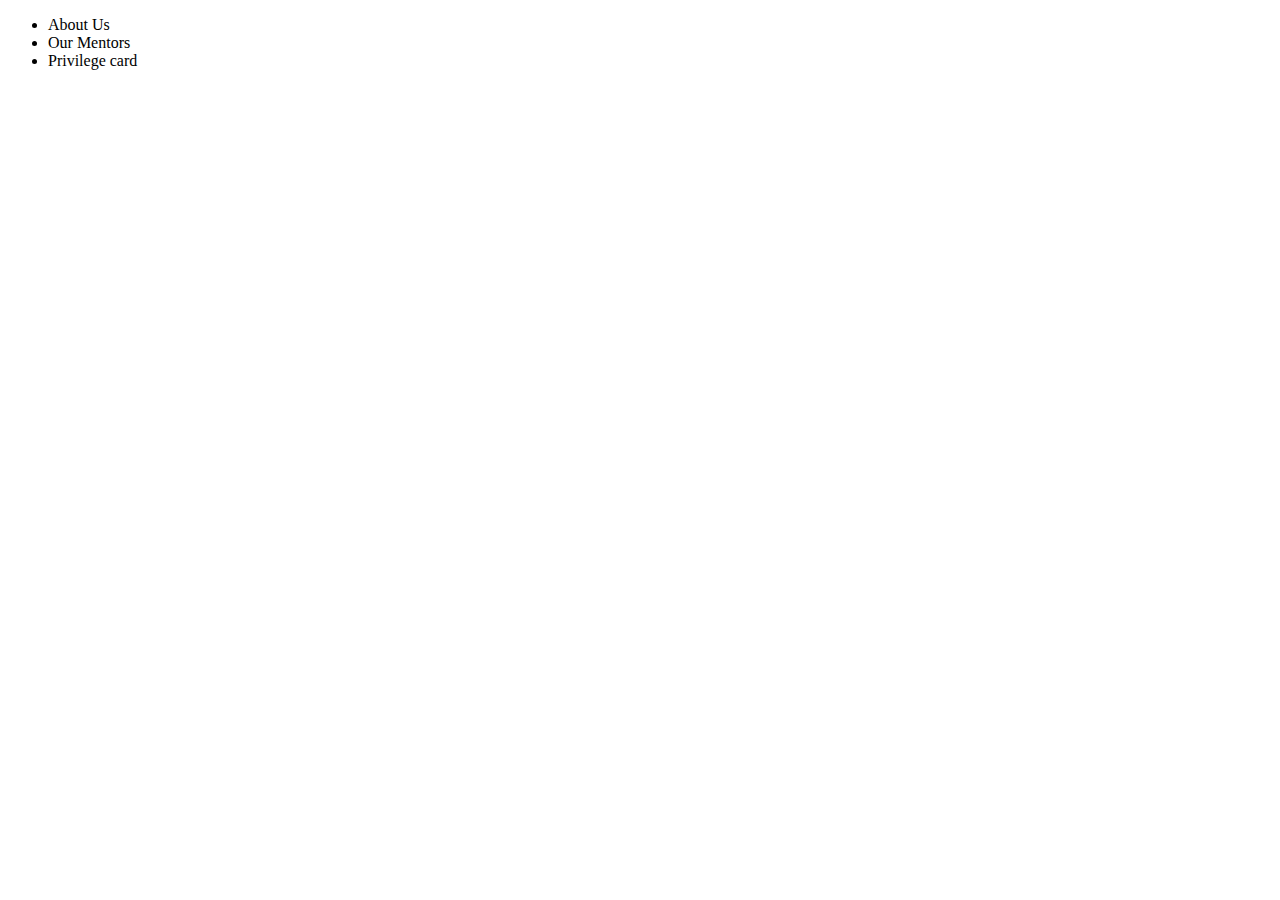
<file: about.html>
<!DOCTYPE html>
<html lang="en">
<head>
    <meta charset="UTF-8">
    <meta name="viewport" content="width=device-width, initial-scale=1.0">
    <title>about us</title>
</head>
<body>
        <ul>
            <li>About Us</li>
            <li>Our Mentors</li>
            <li>Privilege card</li>
        </ul>
   
</body>
</html>
</file>
